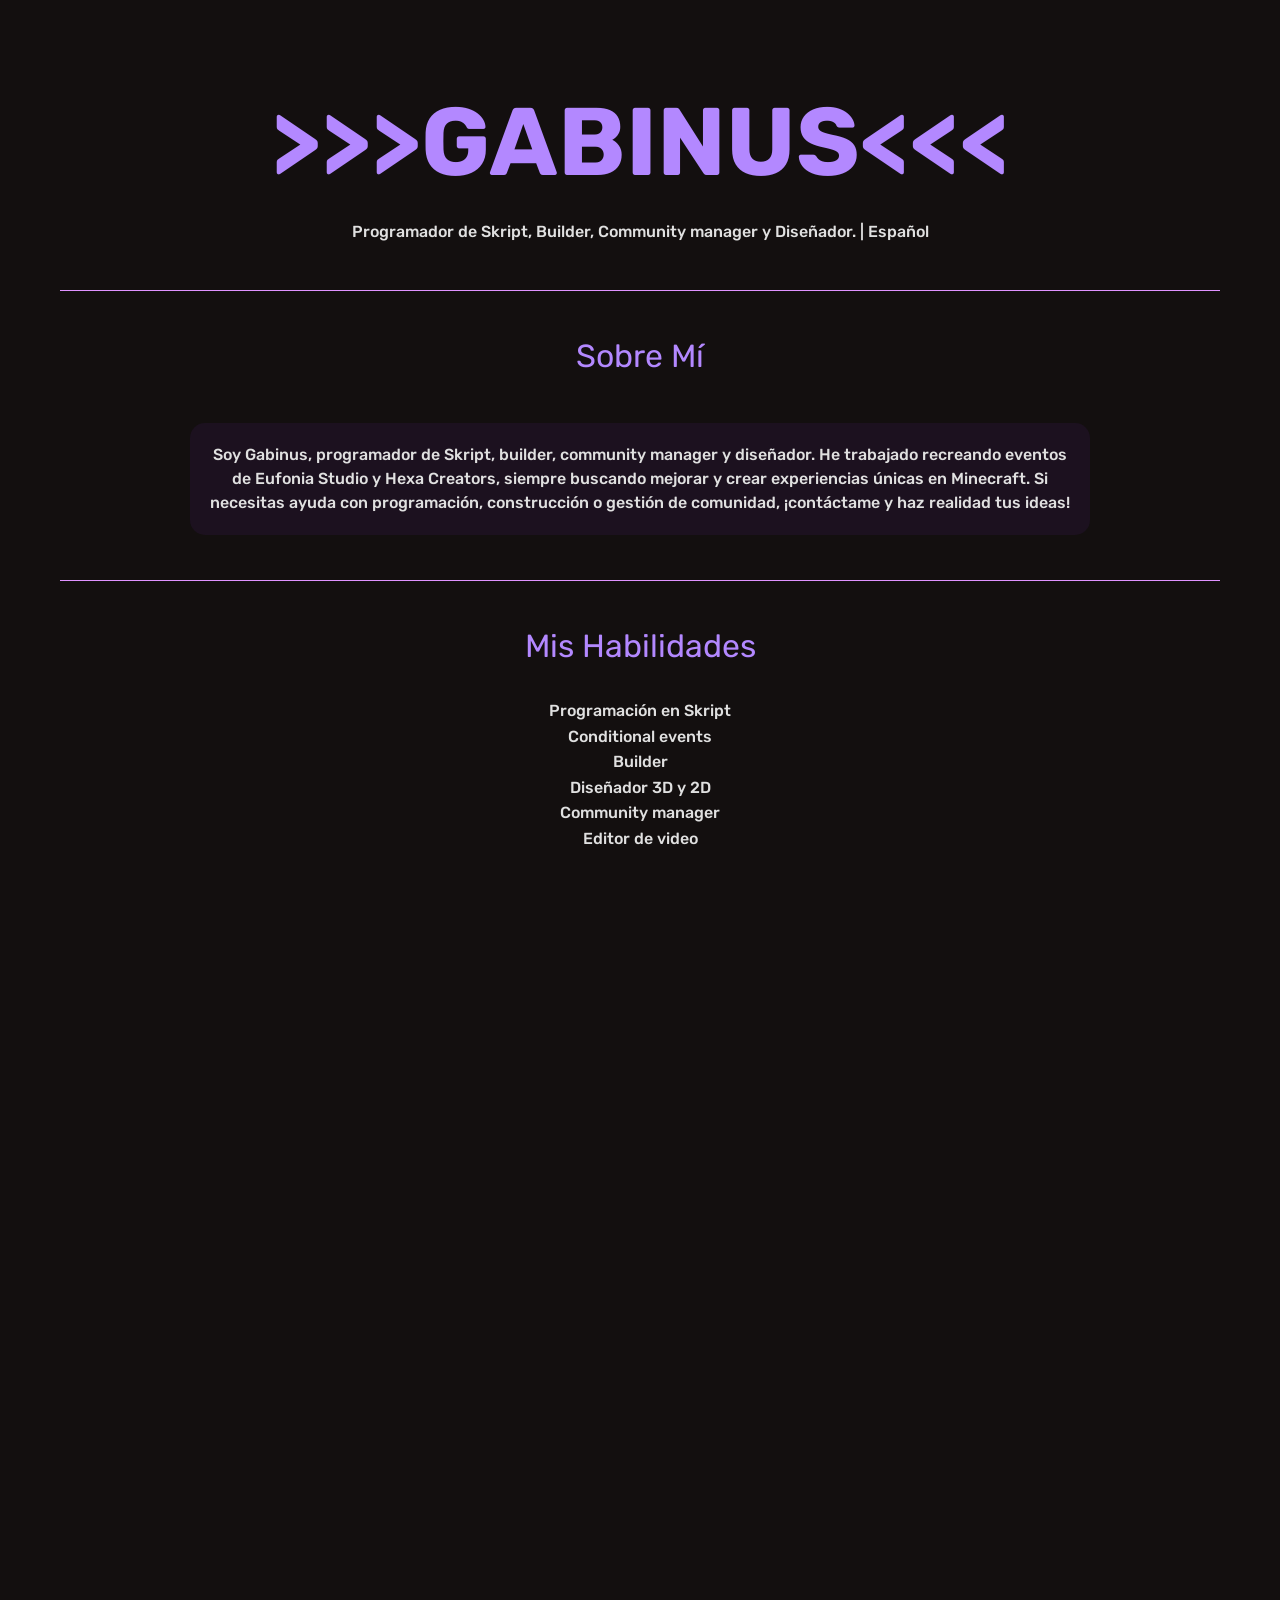
<file: index.html>
<!DOCTYPE html>
<html lang="es">
<head>
    <div class="resolucion">
        <div class="desktop">
        <meta charset="UTF-8">
        <meta name="viewport" content="width=device-width, initial-scale=1.0">
    <title>Gabinus | Portafolio</title>
    <link rel="stylesheet" href="styles.css">
    <link href="https://fonts.googleapis.com/css2?family=Rubik:wght@600;900&display=swap" rel="stylesheet">
    <link rel="preconnect" href="https://fonts.googleapis.com">
    <link rel="preconnect" href="https://fonts.gstatic.com" crossorigin>
    <link href="https://fonts.googleapis.com/css2?family=Roboto:ital,wght@0,100;0,300;0,400;0,500;0,700;0,900;1,100;1,300;1,400;1,500;1,700;1,900&display=swap" rel="stylesheet">

    <style>v
        #inicio h1, #sobre-mi h2, #habilidades h2, #contacto h2 {
            text-align: center;
        }

        #titulo-principal {
            transition: opacity 0.5s ease;
            opacity: 1;
        }

        #sobre-mi-container {
        background-color: #1c111f;
        border-radius: 15px;
        padding: 20px;
        margin: 20px 0;
        transition: all 0.3s ease; /* Añade una transición suave */
    }

    #sobre-mi-container:hover {
        background-color: rgb(45, 22, 51);
        transform: scale(1.02); /* Hace que el contenedor crezca ligeramente */
        box-shadow: 0 5px 15px rgba(0,0,0,0.3); /* Añade una sombra suave */
    }
    
    
    </style>
</head>
<body>
    <div class="container">
        <main>
            <section id="inicio">
                
                <div class="titulo-container">
                    <br>
                    <h1 id="titulo-principal"><span>GABINUS</span></h1>
                </div>
                <p style="text-align: center;"> Programador de Skript, Builder, Community manager y Diseñador. | Español</p>
                <br>
            </section>

            <section id="sobre-mi">
                <h2>Sobre Mí</h2>
                <div id="sobre-mi-container">
                    <p>
                        Soy Gabinus, programador de Skript, builder, community manager y diseñador. He trabajado recreando eventos de Eufonia Studio y Hexa Creators, siempre buscando mejorar y crear experiencias únicas en Minecraft. Si necesitas ayuda con programación, construcción o gestión de comunidad, ¡contáctame y haz realidad tus ideas!
                        
                    </p>
                </div>
                <br>
            </section>

            <section id="habilidades">
                <h2>Mis Habilidades</h2>
                <br>
                <ul style="text-align: center;">
                    <p>Programación en Skript</p>
                    <p>Conditional events</p>
                    <p>Builder</p>
                    <p>Diseñador 3D y 2D</p>
                    <p>Community manager</p>
                    <p>Editor de video</p>
                    <br>
                </ul>

                    <br>
            </section>
            <section id="trabajo">
                <h2 style="text-align: center;">Trabajé en</h2>
                <br>
                <div class="trabajo-wrapper" style="display: flex; justify-content: space-between; align-items: flex-start;">
                    <div class="trabajo-container" style="flex: 1;">
                        <div>
                            · Squid LOL Games
                            <br>
                            · Minecraft Extremo 2
                            <br>
                            · LOLAME Games Chill
                            <br>
                            · LOLAME Games 1
                            <br>
                            · Blocking Games 1 y 2
                            <br>
                            · Run And Hunt
                            <br>
                            · Instituto RP 1, 2 y 3
                            <br>
                            · The Backrooms
                            <br>
                            · Caos Games
                        </div>
                    </div>
                    <div class="carousel-container" style="flex: 1; position: relative; margin-left: 20px;">
                        <div class="carousel">
                            <img src="1.png"Imagen 1" class="carousel-image">
                            <img src="2.jpg" alt="Imagen 2" class="carousel-image">
                            <img src="4.png" alt="Imagen 3" class="carousel-image">
                            <img src="5.png" alt="Imagen 4" class="carousel-image">

                            <img src="run2.png" alt="Imagen 4" class="carousel-image">
                            <img src="6.png" alt="Imagen 4" class="carousel-image">
                            <img src="7.png" alt="Imagen 4" class="carousel-image">
                            <img src="8.png" alt="Imagen 4" class="carousel-image">
                            <img src="run1.png" alt="Imagen 4" class="carousel-image">
                            <img src="blo.png" alt="Imagen 4" class="carousel-image">
                            <div class="carousel-buttons">
                                <button class="carousel-button left" onclick="moveSlide(-1)">&#10094;</button>
                                <button class="carousel-button right" onclick="moveSlide(1)">&#10095;</button>
                            </div>
                        </div>
                    </div>
                </div>
                <br>
            </section>
                    

                    
                </section>
            
            <section id="contacto">
                <h2>Contacto</h2>
                <div class="social-buttons">
                    <a href="https://discord.com/users/_gabinus_" target="_blank" class="social-button discord">
                        <img src="discord.png" alt="">

                    <a href="https://x.com/_gabinus_" target="_blank" class="social-button twitter">
                        <img src="x.png" alt="">
                    </a>
                    <a href="https://www.twitch.tv/gabinus2" target="_blank" class="social-button twitch">
                        <img src="twitch.png" alt="">
                    </a>
                    <a href="https://kick.com/gabinus2" target="_blank" class="social-button kick">
                        <img src="kick.png" alt="">
                    </a>
                    <a href="https://es.namemc.com/profile/NOTGabinus_.1" target="_blank" class="social-button namemc">
                        <img src="namemc.png" alt="">
                    </a>
                </div>
                <br><br>
                <p style="text-align: center;">Puedes contactarme en: gabinus.negocios@outlook.es o en mi discord: _gabinus_</p>
                <br><br><br><br><br><br><br><br><br><br><br><br><br><!-- Esto añade dos líneas de espacio -->
        
                <p style="text-align: center; font-size: 0.9em; color: #423b3b; font-family:Roboto inherit;">Copyright © 2024 Gabinus Todos los derechos reservados.</p>
                <div class="light-effect"></div>
                <script>
                    let currentIndex = 0;
                    const images = document.querySelectorAll('.carousel-image');
                    const totalImages = images.length;
                
                    function showSlide(index) {
                        images.forEach((img, i) => {
                            img.classList.remove('active');
                            if (i === index) {
                                img.classList.add('active');
                            }
                        });
                    }
                
                    function moveSlide(direction) {
                        currentIndex = (currentIndex + direction + totalImages) % totalImages;
                        showSlide(currentIndex);
                    }
                
                    function autoSlide() {
                        moveSlide(1);
                    }
                
                    setInterval(autoSlide, 3000); // Cambia cada 3 segundos
                    showSlide(currentIndex); // Muestra la primera imagen
                </script>  
</body>
</html>
</file>
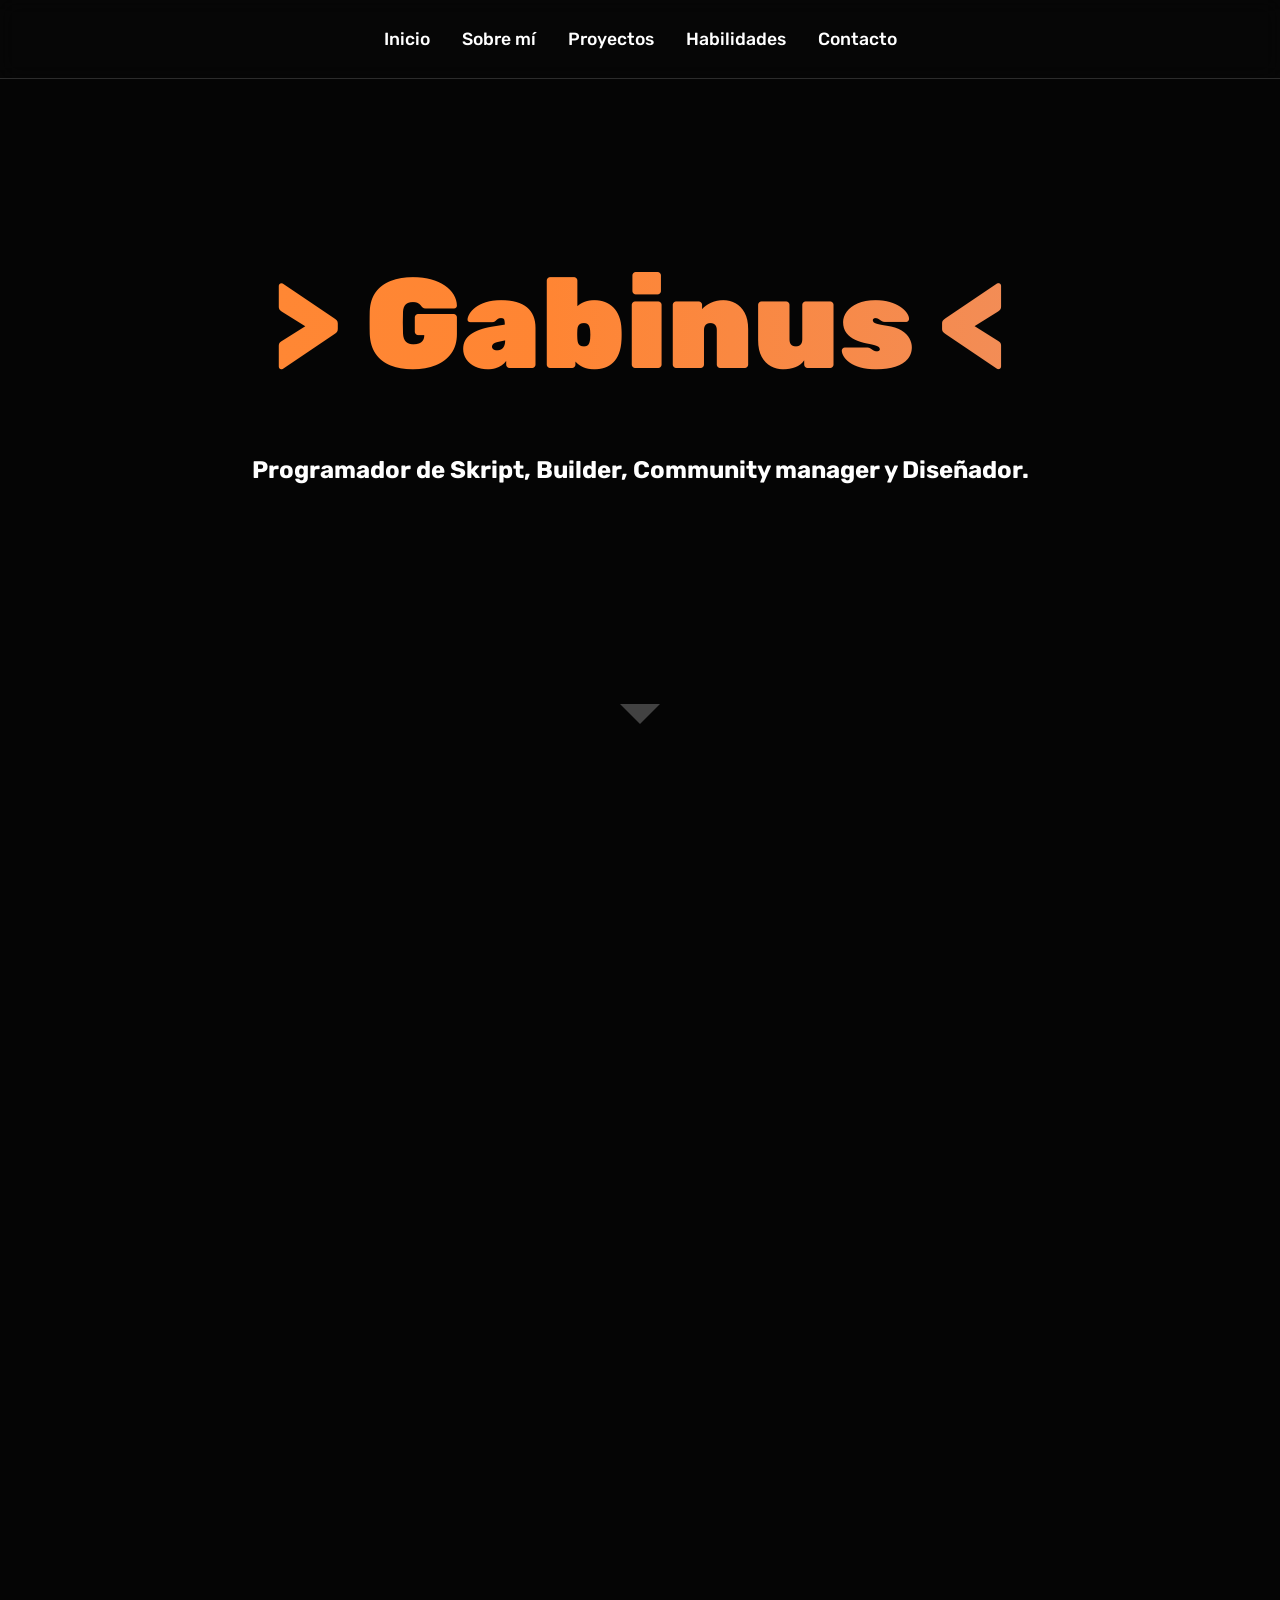
<file: src/index.html>
<!DOCTYPE html>
<html lang="en">
<head>
    <meta charset="UTF-8">
    <meta name="viewport" content="width=device-width, initial-scale=1.0">
    <title>Gabinus | Portafolio</title>

    <link rel="stylesheet" href="styles.css">
    <link rel="preconnect" href="https://fonts.googleapis.com">
    <link rel="preconnect" href="https://fonts.gstatic.com" crossorigin>
    <link href="https://fonts.googleapis.com/css2?family=Rubik:wght@400;500;600;700;900;1000&display=swap" rel="stylesheet">
</head>
<body>
    <header class="glass-header">
        <nav>
            <ul>
                <li><a href="#inicio">Inicio</a></li>
                <li><a href="#sobre-mi">Sobre mí</a></li>
                <li><a href="#trabajos">Proyectos</a></li>
                <li><a href="#habilidades">Habilidades</a></li>
                <li><a href="#contacto">Contacto</a></li>
            </ul>
        </nav>
    </header>
    <br><br><br><br><br><br><br><br><br>
    <h1 id="inicio" class="titulo-animado typing"></h1>
    <br><br>
    <h2 style="text-align: center;">Programador de Skript, Builder, Community manager y Diseñador.</h2>
    <br><br><br><br><br><br><br><br><br><br>
    <a href="#sobre-mi" class="indicador-abajo-link" id="scroll-arrow">
        <div class="indicador-abajo"></div>
    </a>
    <br><br><br><br><br><br><br><br><br><br><br><br><br><br><br>
    <section id="sobre-mi" class="sobre-mi">
    <div class="contenedor-sobre-mi">
        <div class="info-sobre-mi glass-effect">
            <div class="background-image"></div>
            <h2 class="titulo-seccion" style="text-align: center;">SOBRE MÍ</h2>
            <p style="text-align: center;">Soy Gabinus, desde España, apasionado por la creación de experiencias únicas en Minecraft.
                 He tenido la oportunidad de trabajar recreando eventos inspirados en Eufonia Studio y Hexa Creators, siempre con el objetivo de innovar y ofrecer los mejores eventos para la comunidad.</p>
                 <button class="discord-button" onclick="copyDiscord()">
                    <svg xmlns="http://www.w3.org/2000/svg" viewBox="0 0 127.14 96.36" fill="white" width="300" height="300">
                        <path d="M107.7,8.07A105.15,105.15,0,0,0,81.47,0a72.06,72.06,0,0,0-3.36,6.83A97.68,97.68,0,0,0,49,6.83,72.37,72.37,0,0,0,45.64,0,105.89,105.89,0,0,0,19.39,8.09C2.79,32.65-1.71,56.6.54,80.21h0A105.73,105.73,0,0,0,32.71,96.36,77.7,77.7,0,0,0,39.6,85.25a68.42,68.42,0,0,1-10.85-5.18c.91-.66,1.8-1.34,2.66-2a75.57,75.57,0,0,0,64.32,0c.87.71,1.76,1.39,2.66,2a68.68,68.68,0,0,1-10.87,5.19,77,77,0,0,0,6.89,11.1A105.25,105.25,0,0,0,126.6,80.22h0C129.24,52.84,122.09,29.11,107.7,8.07ZM42.45,65.69C36.18,65.69,31,60,31,53s5-12.74,11.43-12.74S54,46,53.89,53,48.84,65.69,42.45,65.69Zm42.24,0C78.41,65.69,73.25,60,73.25,53s5-12.74,11.44-12.74S96.23,46,96.12,53,91.08,65.69,84.69,65.69Z"/>
                    </svg>
                </button>
        </div>
    </div>
</section>
    <br><br><br><br><br><br>
<section id="trabajos" class="trabajos">
    <div class="carousel-container">
        <button class="carousel-button prev">&#10094;</button>
        <div class="carousel">
            <div class="carousel-track">
                <div class="carousel-item">
                    <img src="Images/5.png" alt="Trabajo 1">
                    <div class="carousel-caption">
                        <h3>BLOCKING GAMES</h3>
                    </div>
                </div>
                <div class="carousel-item">
                    <img src="Images/6.png" alt="Trabajo 1">
                    <div class="carousel-caption">
                        <h3>BLOCKING GAMES</h3>
                    </div>
                </div>
                <div class="carousel-item">
                    <img src="Images/8.png" alt="Trabajo 1">
                    <div class="carousel-caption">
                        <h3>BLOCKING GAMES</h3>
                    </div>
                </div>
                <div class="carousel-item">
                    <img src="Images/2.jpg" alt="Trabajo 2">
                    <div class="carousel-caption">
                        <h3>BLOCKING GAMES 2</h3>
                    </div>
                </div>
                <div class="carousel-item">
                    <img src="Images/3.png" alt="Trabajo 3">
                    <div class="carousel-caption">
                        <h3>BLOCKING GAMES 2</h3>
                    </div>
                </div>
                <div class="carousel-item">
                    <img src="Images/blo.png" alt="Trabajo 3">
                    <div class="carousel-caption">
                        <h3>BLOCKING GAMES 2</h3>
                    </div>
                </div>
                <div class="carousel-item">
                    <img src="Images/4.png" alt="Trabajo 4">
                    <div class="carousel-caption">
                        <h3>LOLAME GAMES (L0LAME)</h3>
                    </div>
                </div>
                <div class="carousel-item">
                    <img src="Images/7.png" alt="Trabajo 1">
                    <div class="carousel-caption">
                        <h3>AquaCores (Identidad de marca)</h3>
                    </div>
                </div>
                <div class="carousel-item">
                    <img src="Images/run1.png" alt="Trabajo 3">
                    <div class="carousel-caption">
                        <h3>RUN AND HUNT</h3>
                    </div>
                </div>
                <div class="carousel-item">
                    <img src="Images/run2.png" alt="Trabajo 3">
                    <div class="carousel-caption">
                        <h3>RUN AND HUNT</h3>
                    </div>
                </div>
            </div>
        </div>
        <button class="carousel-button next">&#10095;</button>
    </div>
</section>
<br><br><br><br><br>
<section id="habilidades" class="habilidades">
    <div class="contenedor-habilidades">
        <h2 class="titulo-seccion">HABILIDADES</h2>
        <br>
        <div class="habilidad">
            <div class="barra-progreso">
                <div class="progreso" style="width: 85%;">
                    <span class="nombre-habilidad">Skript</span>
                </div>
            </div>
        </div>
        <br>
        <div class="habilidad">
            <div class="barra-progreso">
                <div class="progreso" style="width: 80%;">
                    <span class="nombre-habilidad">Builder</span>
                </div>
            </div>
        </div>
        <br>
        <div class="habilidad">
            <div class="barra-progreso">
                <div class="progreso" style="width: 70%;">
                    <span class="nombre-habilidad">Diseño</span>
                </div>
            </div>
        </div>
        <br>
        <div class="habilidad">
            <div class="barra-progreso">
                <div class="progreso" style="width: 70%;">
                    <span class="nombre-habilidad">Editor de video</span>
                </div>
            </div>
        </div>
        <br>
        <!-- Add more skills as needed -->
    </div>
</section>
<br><br><br><br><br>
<section id="contacto" class="contacto">
    <h2 class="titulo-seccion">CONTACTO</h2>
    <br>
    <div class="redes-sociales">
        <a href="https://github.com/GabinuSV" target="_blank" class="social-button">
            <svg xmlns="http://www.w3.org/2000/svg" viewBox="0 0 24 24" fill="currentColor">
                <path d="M12 0c-6.626 0-12 5.373-12 12 0 5.302 3.438 9.8 8.207 11.387.599.111.793-.261.793-.577v-2.234c-3.338.726-4.033-1.416-4.033-1.416-.546-1.387-1.333-1.756-1.333-1.756-1.089-.745.083-.729.083-.729 1.205.084 1.839 1.237 1.839 1.237 1.07 1.834 2.807 1.304 3.492.997.107-.775.418-1.305.762-1.604-2.665-.305-5.467-1.334-5.467-5.931 0-1.311.469-2.381 1.236-3.221-.124-.303-.535-1.524.117-3.176 0 0 1.008-.322 3.301 1.23.957-.266 1.983-.399 3.003-.404 1.02.005 2.047.138 3.006.404 2.291-1.552 3.297-1.23 3.297-1.23.653 1.653.242 2.874.118 3.176.77.84 1.235 1.911 1.235 3.221 0 4.609-2.807 5.624-5.479 5.921.43.372.823 1.102.823 2.222v3.293c0 .319.192.694.801.576 4.765-1.589 8.199-6.086 8.199-11.386 0-6.627-5.373-12-12-12z"/>
            </svg>
        </a>
        <a href="https://x.com/_gabinus_" target="_blank" class="social-button">
            <svg xmlns="http://www.w3.org/2000/svg" viewBox="0 0 24 24" fill="currentColor">
                <path d="M18.244 2.25h3.308l-7.227 8.26 8.502 11.24H16.17l-5.214-6.817L4.99 21.75H1.68l7.73-8.835L1.254 2.25H8.08l4.713 6.231zm-1.161 17.52h1.833L7.084 4.126H5.117z"/>
            </svg>
        </a>
        <a href="https://www.twitch.tv/gabinus2" target="_blank" class="social-button">
            <svg xmlns="http://www.w3.org/2000/svg" viewBox="0 0 24 24" fill="currentColor">
                <path d="M11.571 4.714h1.715v5.143H11.57zm4.715 0H18v5.143h-1.714zM6 0L1.714 4.286v15.428h5.143V24l4.286-4.286h3.428L22.286 12V0zm14.571 11.143l-3.428 3.428h-3.429l-3 3v-3H6.857V1.714h13.714Z"/>
            </svg>
        </a>
        <a href="https://kick.com/gabinus2" target="_blank" class="social-button">
            <img src="Images/redes/kick.png" alt="Kick" class="social-icon">
        </a>
        <a href="https://www.behance.net/gabinusvg" target="_blank" class="social-button">
            <svg xmlns="http://www.w3.org/2000/svg" viewBox="0 0 24 24" fill="currentColor">
                <path d="M22 7h-7v-2h7v2zm1.726 10c-.442 1.297-2.029 3-5.101 3-3.074 0-5.564-1.729-5.564-5.675 0-3.91 2.325-5.92 5.466-5.92 3.082 0 4.964 1.782 5.375 4.426.078.506.109 1.188.095 2.14h-8.027c.13 3.211 3.483 3.312 4.588 2.029h3.168zm-7.686-4h4.965c-.105-1.547-1.136-2.219-2.477-2.219-1.466 0-2.277.768-2.488 2.219zm-9.574 6.988h-6.466v-14.967h6.953c5.476.081 5.58 5.444 2.72 6.906 3.461 1.26 3.577 8.061-3.207 8.061zm-3.466-8.988h3.584c2.508 0 2.906-3-.312-3h-3.272v3zm3.391 3h-3.391v3.016h3.341c3.055 0 2.868-3.016.05-3.016z"/>
            </svg>
        </a>
    </div>
</section>
<br><br><br><br><br><br><br><br><br><br>
<footer class="footer-animado">
    <br>
    <p style="font-family: 'Rubik', sans-serif;">&copy; 2024 Gabinus. Todos los derechos reservados.</p>
    <br>
</footer>
<script src="script.js"></script>
</body>
</html>
</file>
<file: styles.css>
/* Reset y estilos base */
* {
    margin: 0;
    padding: 0;
    box-sizing: border-box;
}

html, body {
    height: 100%;
    width: 100%;
    overflow-x: hidden;
}

body {
    font-family: 'Rubik', sans-serif;
    font-weight: 500;
    line-height: 1.6;
    background-color: #130f0f;
    color: #e0e0e0;
    position: relative;
}

/* Contenedor principal */
.container {
    max-width: 1200px;
    width: 100%;
    margin: 0 auto;
    padding: 0 20px;
}

/* Encabezado y navegación */
header {
    background-color: #0a090a;
    color: #fff;
    padding: 1rem 0;
}

nav ul {
    list-style-type: none;
    display: flex;
    justify-content: flex-end;
}

nav ul li {
    margin-left: 20px;
}

nav ul li a {
    color: #fff;
    text-decoration: none;
    transition: color 0.3s ease;
}

nav ul li a:hover {
    color: #9169d6;
}

/* Contenido principal */
main {
    padding: 40px 0;
}

section {
    margin-bottom: 40px;
    padding-bottom: 20px;
    border-bottom: 1px solid #e093ff;
}

section:last-child {
    border-bottom: none;
}

/* Tipografía */
h1, h2 {
    color: #b388ff;
    font-weight: 400;
}

h1 {
    font-size: 6em;
    font-weight: bold;
}

h2 {
    font-size: 2em;
}

/* Animaciones */
@keyframes fadeInFromTop {
    from { opacity: 0; transform: translateY(-20px); }
    to { opacity: 1; transform: translateY(0); }
}

@keyframes fadeInFromBottom {
    from { opacity: 0; transform: translateY(20px); }
    to { opacity: 1; transform: translateY(0); }
}

header, nav {
    animation: fadeInFromTop 1s ease-out;
}

main {
    animation: fadeInFromBottom 1s ease-out 0.5s both;
}

/* Botones sociales */
.social-buttons {
    display: flex;
    justify-content: center;
    gap: 20px;
    margin-top: 20px;
}

.social-button {
    width: 60px;
    height: 60px;
    border-radius: 50%;
    background-color: #333;
    display: flex;
    justify-content: center;
    align-items: center;
    transition: background-color 0.3s ease;
}

.social-button img {
    width: 30px;
    height: 30px;
}

.social-button:hover {
    background-color: #555;
}

.social-button.discord:hover { background-color: #3f7ddb; }
.social-button.twitter:hover { background-color: #000000; }
.social-button.twitch:hover { background-color: #9146FF; }
.social-button.kick:hover { background-color: #0daf16; }
.social-button.namemc:hover { background-color: #000000; }

/* Efectos de fondo */


#background-dark {
    position: fixed;
    top: 0;
    left: 0;
    width: 100%;
    height: 100vh;
    background-color: #0a090a;
    z-index: -1;
}
.social-button {
    /* ... otras propiedades ... */
    background-color: transparent;
    /* ... */
}
/* Efecto de luz */
.light-effect {
    position: fixed;
    bottom: -100px;
    left: -400px;
    width: 1200px;
    height: 1200px;
    background: radial-gradient(circle, 
        rgba(205, 105, 214, 0.3) 0%,
        rgba(205, 105, 214, 0.2) 20%,
        rgba(145, 105, 214, 0.1) 40%,
        rgba(205, 105, 214, 0) 70%
    );
    border-radius: 50%;
    filter: blur(50px);
    animation: pulseLight 4s ease-in-out infinite,
               fadeIn 2s ease-out;
    z-index: -1;
    pointer-events: none;
}

@keyframes pulseLight {
    0% {
        transform: scale(1);
        opacity: 0.5;
    }
    50% {
        transform: scale(1.2);
        opacity: 0.8;
    }
    100% {
        transform: scale(1);
        opacity: 0.5;
    }
}

@keyframes fadeIn {
    from {
        opacity: 0;
    }
    to {
        opacity: 0.5;
    }
}
@keyframes symbolAnimation {
    0% { content: '>>> GABINUS <<<'; }
    25% { content: '>> GABINUS <<'; }
    50% { content: '> GABINUS <'; }
    
    75% { content: '>> GABINUS <<'; }
    100% { content: '>>> GABINUS <<<'; }
}

#titulo-principal {
    position: relative;
}

#titulo-principal::after {
    content: '>>>GABINUS<<<';
    position: absolute;
    top: 0;
    left: 50%;
    transform: translateX(-50%);
    animation: symbolAnimation 2.4s infinite;
    white-space: nowrap;
}

/* Oculta el texto original */
#titulo-principal span {
    opacity: 0;
}
/* Modifica el contenedor principal */
.trabajo-container {
    max-width: 400px;
    width: 100%;
    margin: 0 auto;
    padding: 20px;
    border: 1px solid #a148c4;
    border-radius: 8px;
    background-color: rgba(10, 9, 10, 0.5);
    box-shadow: 0 0 20px rgba(205, 105, 214, 0.1);
    display: flex;
    gap: 20px; /* Espacio entre el texto y el carrusel */
}

/* Contenedor del texto */
.trabajo-texto {
    width: 50%;
    padding-right: 20px;
}

/* Para un tamaño más grande */

#sobre-mi {
    display: flex;
    flex-direction: column;
    align-items: center;
    justify-content: center;
    width: 100%;
    text-align: center;
    padding: 0 20px;
    box-sizing: border-box;
}

#sobre-mi h2 {
    text-align: center;
    width: 100%;
    margin-bottom: 20px;
}

#sobre-mi-container {
    background-color: #1c111f;
    border-radius: 15px;
    padding: 20px;
    margin: 0 auto;
    transition: all 0.3s ease;
    max-width: 900px;
    width: 900%;
    display: flex;
    justify-content: center;
    align-items: center;
}

#sobre-mi-container p {
    margin: 0;
    line-height: 1.5;
    text-align: center;
    max-width: 900px; /* Un poco menos que el contenedor para mejor espaciado */
}

#sobre-mi-container:hover {
    background-color: rgb(45, 22, 51);
    transform: scale(1.02);
    box-shadow: 0 5px 15px rgba(0,0,0,0.3);
}
.trabajo-wrapper {
    display: flex;
    justify-content: space-between;
    align-items: flex-start;
    gap: 20px; /* Espacio entre los cuadrados */
}

.trabajo-container div {
    font-size: 21.5px; /* Aumenta el tamaño de la fuente */
    font-weight: bold; /* Hace que el texto sea más grueso */
    color: white; /* Cambia el color del texto si es necesario */
}

.carousel {
    position: relative;
    width: 100%;
    height: 350px; /* Aumenta la altura según tus necesidades */
    overflow: hidden;
    border: 1px solid #a148c4;
    border-radius: 8px;
    background-color: rgba(10, 9, 10, 0.5);
    box-shadow: 0 0 20px rgba(205, 105, 214, 0.1);
    display: flex;
    gap: 20px; /* Espacio entre el texto y el carrusel */
}


.carousel-image {
    width: 100%;
    height: auto; /* Mantiene la proporción de la imagen */
    position: absolute;
    opacity: 0;
    transition: opacity 0.5s ease;
}

.carousel-image.active {
    opacity: 1;
}

.carousel-buttons {
    position: absolute;
    top: 50%;
    width: 100%;
    display: flex;
    justify-content: space-between;
    transform: translateY(-50%);
}

.carousel-button {
    background-color: transparent;
    border: none;
    color: white;
    font-size: 30px;
    cursor: pointer;
    padding: 10px;
    transition: background-color 0.3s;
}

.carousel-button:hover {
    background-color: rgba(255, 255, 255, 0.2); /* Fondo al pasar el mouse */
}
</file>
<file: src/styles.css>
@import url('https://fonts.googleapis.com/css2?family=Rubik:wght@400;500;600;700&display=swap');

/* Estilos generales */
html, body {
    background-color: #050505;
    color: #ffffff;
    margin: 0;
    padding: 0;
    height: 100%;
    overflow-x: hidden;
    scroll-behavior: smooth;
    scroll-padding-top: 100px;
}

h1, h2, h3, h4, h5, h6 {
    font-family: 'Rubik', sans-serif;
}

body, p, span, div {
    font-family: Arial, sans-serif;
}

/* Header */
.glass-header {
    position: fixed;
    top: 0;
    left: 0;
    right: 0;
    background: rgba(26, 24, 24, 0.1);
    -webkit-backdrop-filter: blur(10px);
    backdrop-filter: blur(10px);
    border-bottom: 1px solid rgba(255, 255, 255, 0.151);
    padding: 1.8rem 0;
    z-index: 1000;
    transition: transform 0.3s ease;
}

.glass-header nav ul {
    display: flex;
    justify-content: center;
    align-items: center;
    list-style: none;
    margin: 0;
    padding: 0;
    gap: 0rem;
}

.glass-header nav a {
    color: rgb(255, 255, 255);
    text-decoration: none;
    font-family: 'Rubik', sans-serif;
    font-weight: 500;
    font-size: 1.1rem;
    transition: color 0.3s ease;
    padding: 0.5rem 1rem;
}

/* Título principal */
.titulo-animado {
    font-family: 'Rubik', sans-serif;
    font-weight: 1000;
    font-size: 8rem;
    text-align: center;
    background-image: linear-gradient(90deg, 
        #ff8935,
        #FF8533,
        #f08e5d,
        #FF66B2,
        #f043d9,
        #d34cfc,
        #fd58aa,
        #ff8833
    );
    background-size: 300% 100%;
    -webkit-background-clip: text;
    background-clip: text;
    color: transparent;
    animation: suaveGradiente 15s linear infinite;
    margin-bottom: 0px;
    position: relative;
    white-space: nowrap;
}

.typing::before {
    content: '> Gabinus <';
    animation: typing 12s steps(1) infinite;
}

@keyframes typing {
    0%, 20% {
        content: 'Gabinus';
    }
    21%, 40% {
        content: '_gabinus_';
    }
    41%, 60% {
        content: 'Gabinus';
    }
    61%, 80% {
        content: 'gabinus_';
    }
    81%, 100% {
        content: '_gabinus_';
    }
}

@keyframes suaveGradiente {
    0% {
        background-position: 0% 50%;
    }
    100% {
        background-position: 300% 50%;
    }
}

/* Indicador abajo */
.indicador-abajo-link {
    cursor: pointer;
    display: block;
    text-align: center;
    text-decoration: none;
}

.indicador-abajo {
    width: 0;
    height: 0;
    border-left: 20px solid transparent;
    border-right: 20px solid transparent;
    border-top: 20px solid #424242;
    margin: 20px auto;
    animation: bounce 3s infinite;
}

@keyframes bounce {
    0%, 20%, 50%, 80%, 100% {
        transform: translateY(0);
    }
    40% {
        transform: translateY(-10px);
    }
    60% {
        transform: translateY(-5px);
    }
}

/* Sección Sobre mí */
.sobre-mi {
    display: flex;
    flex-direction: column;
    align-items: center;
    text-align: center;
    margin: 20px;
}

.contenedor-sobre-mi {
    display: flex;
    flex-direction: column;
    align-items: center;
}

.info-sobre-mi {
    max-width: 1100px;
    font-size: 1.2em;
    line-height: 1.7;
    transition: transform 0.3s ease, background-color 0.3s ease;
}

.glass-effect {
    background: linear-gradient(
        rgba(0, 0, 0, 0.699),
        rgba(0, 0, 0, 0.61)
    ), url('Images/gab.jpg');
    background-size: cover;
    background-position: center;
    background-repeat: no-repeat;
    border-radius: 15px;
    backdrop-filter: blur(10px);
    -webkit-backdrop-filter: blur(10px);
    box-shadow: 0 4px 30px rgba(0, 0, 0, 0.068);
    border: 2px solid rgba(255, 157, 65, 0.678);
    padding: 20px;
    margin-top: 20px;
}

.info-sobre-mi:hover {
    transform: scale(1.02);
    background-color: rgba(83, 83, 83, 0.082);
    border: 2px solid rgba(255, 209, 59, 0.904);
}

.discord-button {
    background-color: #00000000;
    border: none;
    border-radius: 16px;
    padding: 18px 18px;
    color: white;
    font-family: 'Rubik', sans-serif;
    font-weight: 800;
    cursor: pointer;
    display: flex;
    align-items: center;
    gap: 20px;
    margin: 20px auto;
    transition: all 0.3s ease;
}

.discord-button:hover {
    transform: scale(1.50);
    background-color: #4e59d800;
}

.discord-button svg {
    width: 20px;
    height: 20px;
}

/* Sección Trabajos */
.carousel-container {
    position: relative;
    max-width: 1200px;
    margin: 0 auto;
    overflow: hidden;
    padding: 0;
    background: #000000bb;
    border-radius: 10px;
}

.carousel {
    overflow: hidden;
    position: relative;
    width: 100%;
    height: 600px;
}

.carousel-track {
    display: flex;
    transition: transform 0.5s ease-in-out;
    height: 100%;
}

.carousel-item {
    min-width: 100%;
    height: 100%;
    position: relative;
    flex-shrink: 0;
    overflow: hidden;
    display: flex;
    align-items: center;
    justify-content: center;
    background-color: #000000bb;
}

.carousel-item img {
    width: 100%;
    height: 100%;
    object-fit: cover;
    display: block;
    position: relative;
    z-index: 1;
}

.carousel-caption {
    position: absolute;
    bottom: 0;
    left: 0;
    right: 0;
    z-index: 2;
    background: rgba(0, 0, 0, 0.7);
    color: white;
    padding: 15px;
    text-align: center;
}

.carousel-button {
    position: absolute;
    top: 50%;
    transform: translateY(-50%);
    width: 45px;
    height: 45px;
    background: rgba(0, 0, 0, 0.5);
    color: white;
    border: 2px solid rgba(95, 95, 95, 0.603);
    border-radius: 50%;
    cursor: pointer;
    z-index: 3;
    display: flex;
    align-items: center;
    justify-content: center;
    font-size: 20px;
    transition: all 0.3s ease;
    backdrop-filter: blur(5px);
}

.carousel-button:hover {
    background: rgba(0, 0, 0, 0.486);
    border-color: rgba(249, 82, 255, 0.8);
    transform: translateY(-50%) scale(1.1);
    box-shadow: 0 0 15px rgba(255, 255, 255, 0.2);
}

.prev {
    left: 20px;
}

.next {
    right: 20px;
}

@media screen and (max-width: 768px) {
    .carousel-button {
        width: 35px;
        height: 35px;
        font-size: 16px;
    }
    
    .prev {
        left: 10px;
    }
    
    .next {
        right: 10px;
    }
}

/* Sección Habilidades */
.habilidades {
    display: flex;
    flex-direction: column;
    align-items: center;
    text-align: center;
    margin: 20px;
    padding: 20px;
}

.contenedor-habilidades {
    max-width: 1100px;
    width: 100%;
    padding: 30px;
    border-radius: 15px;
    box-shadow: 0 8px 32px rgba(0, 0, 0, 0.2);
    background: linear-gradient(
        135deg,
        rgba(10, 10, 10, 0.7),
        rgba(10, 10, 10, 0.5)
    );
    -webkit-backdrop-filter: blur(10px);
    backdrop-filter: blur(10px);
    border: 2px solid rgba(255, 157, 65, 0.678);
    margin-top: 20px;
    transition: transform 0.3s ease;
}

.contenedor-habilidades:hover {
    transform: translateY(-5px);
    border: 2px solid rgba(255, 187, 65, 0.8);
}

.habilidad {
    margin-bottom: 30px;
    padding: 15px;
    border-radius: 12px;
    background: rgba(255, 255, 255, 0.03);
    transition: all 0.3s ease;
}

.habilidad:hover {
    background: rgba(255, 255, 255, 0.05);
    transform: scale(1.02);
}

.nombre-habilidad {
    display: inline-block;
    font-family: 'Rubik', sans-serif;
    font-size: 1.2em;
    font-weight: 500;
    color: #000000;
    text-transform: uppercase;
    letter-spacing: 1px;
    padding-left: 20px;
    line-height: 35px;
    text-shadow: 1px 1px 2px rgba(0, 0, 0, 0.5);
}

.barra-progreso {
    width: 100%;
    height: 35px;
    background: rgba(255, 255, 255, 0.1);
    border-radius: 20px;
    overflow: hidden;
    position: relative;
}

.progreso {
    height: 100%;
    background: linear-gradient(
        90deg,
        rgba(255, 174, 53, 0.904),
        rgba(255, 158, 79, 0.8)
    );
    border-radius: 20px;
    transition: width 1s ease;
    position: relative;
    overflow: hidden;
    display: flex;
    align-items: center;
}

.progreso::after {
    content: '';
    position: absolute;
    top: 0;
    left: -100%;
    width: 100%;
    height: 100%;
}

/* Sección Contacto */
.contacto {
    text-align: center;
    padding: 40px 20px;
}

.redes-sociales {
    display: flex;
    justify-content: center;
    gap: 25px;
    margin-top: 30px;
}

.social-button {
    display: flex;
    align-items: center;
    justify-content: center;
    width: 65px;
    height: 65px;
    border-radius: 50%;
    text-decoration: none;
    color: white;
    transition: all 0.3s ease;
    background: #000000;
    backdrop-filter: blur(10px);
    border: 2px solid rgba(242, 102, 255, 0.63);
}

.social-icon {
    width: 30px;
    height: 30px;
    transition: transform 0.3s ease;
    filter: brightness(0) invert(1);
}

.social-button svg {
    width: 30px;
    height: 30px;
    transition: transform 0.3s ease;
}

.social-button:hover svg,
.social-button:hover .social-icon {
    transform: scale(1.1);
}

.social-button:hover {
    transform: translateY(-5px);
    background: #080808;
    border: 2px solid rgb(255, 176, 102);
}

/* Footer */
.footer-animado {
    font-family: 'Rubik', sans-serif;
    font-weight: 500;
    font-size: 1rem;
    text-align: center;
    padding: 20px 0;
    background-size: 300% 100%;
    color: #fff;
    background-color: #0000005d;
}

/* Media Queries */
@media screen and (max-width: 768px) {
    .titulo-animado {
        font-size: 4rem;
    }
    
    .glass-header nav ul {
        gap: 1.5rem;
    }
    
    .sobre-mi {
        flex-direction: row;
        justify-content: center;
    }
    
    .contenedor-sobre-mi {
        flex-direction: row;
        align-items: flex-start;
    }
    
    .foto-perfil {
        margin-right: 30px;
    }
    
    .info-sobre-mi {
        text-align: left;
    }
    
    .redes-sociales {
        flex-wrap: wrap;
        justify-content: center;
        gap: 20px;
    }
}

@media screen and (max-width: 480px) {
    .titulo-animado {
        font-size: 3rem;
    }
    
    .contenedor-habilidades {
        padding: 20px;
    }
    
    .habilidad {
        margin-bottom: 20px;
        padding: 10px;
    }
    
    .nombre-habilidad {
        font-size: 1.1em;
    }
}

@media screen and (max-width: 320px) {
    .titulo-animado {
        font-size: 2.5rem;
    }
}
</file>
